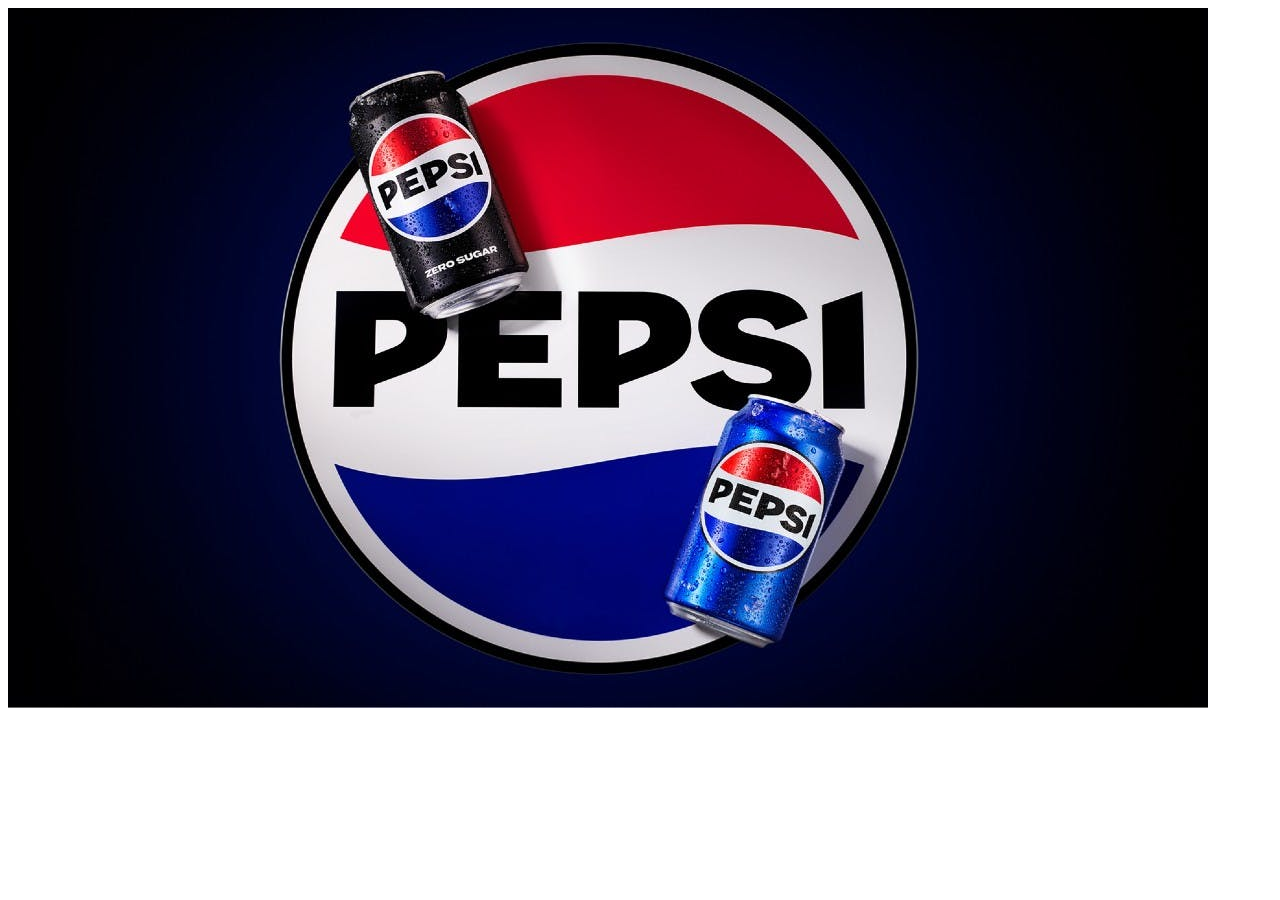
<file: ashir.html>
<!DOCTYPE html>
<html lang="en">
<head>
    <meta charset="UTF-8">
    <meta name="viewport" content="width=device-width, initial-scale=1.0">
    <title>Document</title>
</head>
<body>
    <img src="Pepsi.jpg.jpg" alt="">
</body>
</html>
</file>
